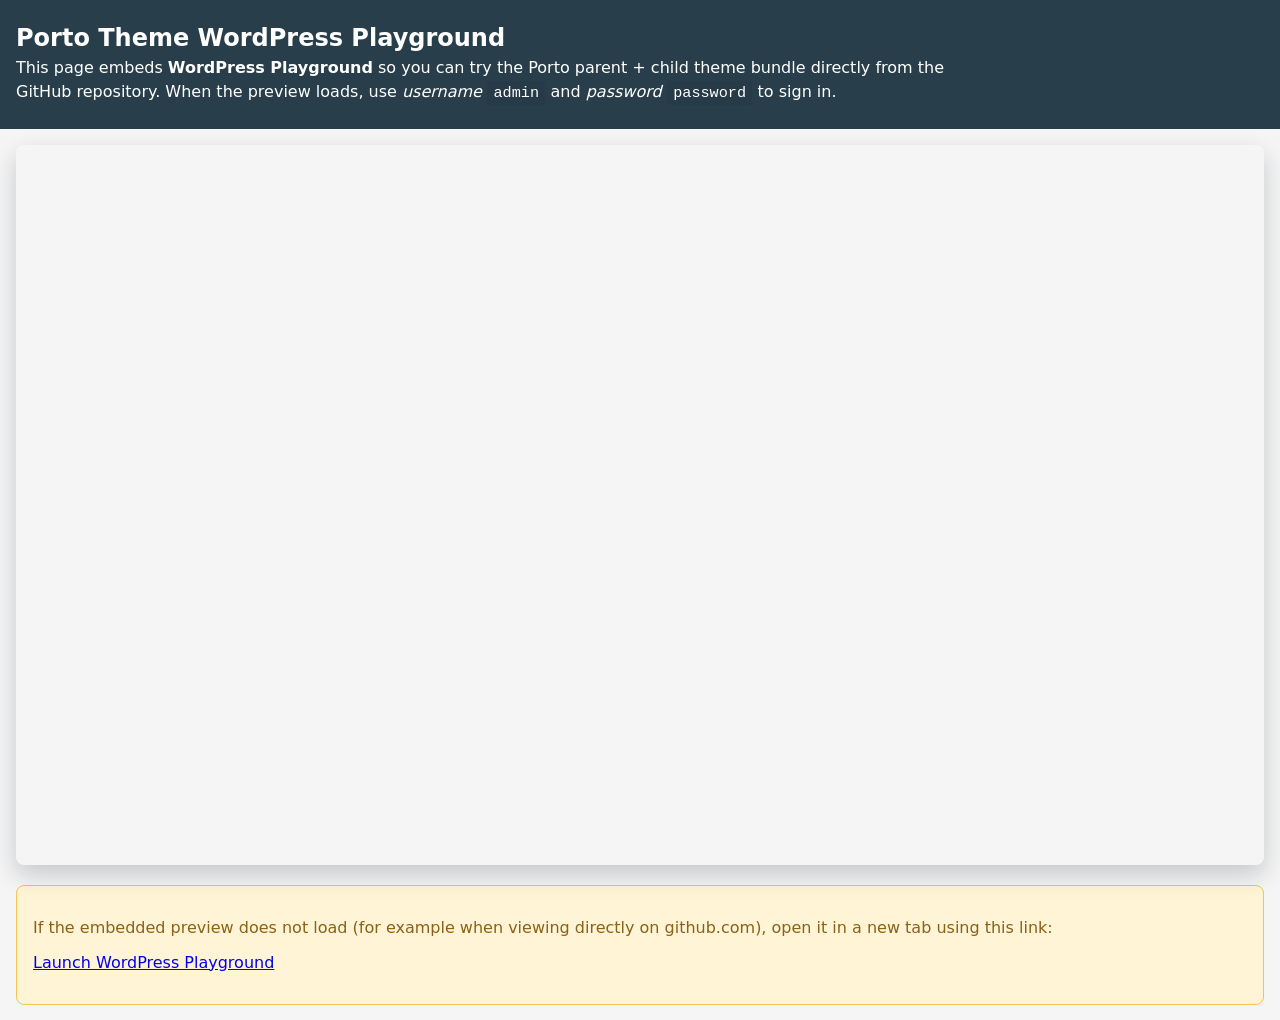
<file: playground/index.html>
<!DOCTYPE html>
<html lang="en">
  <head>
    <meta charset="utf-8" />
    <meta name="viewport" content="width=device-width, initial-scale=1" />
    <title>Porto Theme Playground Preview</title>
    <style>
      body {
        font-family: system-ui, -apple-system, BlinkMacSystemFont, "Segoe UI", sans-serif;
        margin: 0;
        padding: 0;
        background: #f5f5f5;
        color: #1f2933;
      }
      header {
        padding: 1.5rem 1rem;
        background: #283e4a;
        color: #fff;
      }
      header h1 {
        margin: 0 0 0.25rem;
        font-size: 1.5rem;
      }
      header p {
        margin: 0;
        max-width: 60rem;
        line-height: 1.5;
      }
      main {
        padding: 1rem;
      }
      iframe {
        width: 100%;
        min-height: 80vh;
        border: none;
        border-radius: 0.5rem;
        box-shadow: 0 10px 25px rgba(15, 23, 42, 0.2);
      }
      .fallback {
        margin-top: 1rem;
        padding: 1rem;
        background: #fff5d6;
        border-radius: 0.5rem;
        border: 1px solid #f6c453;
        color: #8a6116;
      }
      code {
        font-size: 0.95rem;
        background: rgba(15, 23, 42, 0.08);
        padding: 0.2rem 0.4rem;
        border-radius: 0.25rem;
      }
    </style>
  </head>
  <body>
    <header>
      <h1>Porto Theme WordPress Playground</h1>
      <p>
        This page embeds <strong>WordPress Playground</strong> so you can try the Porto
        parent + child theme bundle directly from the GitHub repository. When the
        preview loads, use <em>username</em> <code>admin</code> and <em>password</em>
        <code>password</code> to sign in.
      </p>
    </header>
    <main>
      <iframe id="playground" title="WordPress Playground"></iframe>
      <div class="fallback" id="fallback" hidden>
        <p>
          If the embedded preview does not load (for example when viewing directly on
          github.com), open it in a new tab using this link:
        </p>
        <p>
          <a id="fallback-link" href="#" target="_blank" rel="noopener">
            Launch WordPress Playground
          </a>
        </p>
      </div>
    </main>
    <script>
      (function () {
        const iframe = document.getElementById("playground");
        const fallback = document.getElementById("fallback");
        const fallbackLink = document.getElementById("fallback-link");

        function getRepoInfoFromUrl(url) {
          try {
            const parsed = new URL(url);
            if (parsed.hostname === "htmlpreview.github.io") {
              const source = parsed.searchParams.keys().next().value;
              if (!source) {
                return null;
              }
              return getRepoInfoFromUrl(source);
            }

            if (parsed.hostname === "raw.githubusercontent.com") {
              const [, owner, repo, branch, ...path] = parsed.pathname.split("/");
              if (!owner || !repo || !branch) {
                return null;
              }
              return { owner, repo, branch, path: path.join("/") };
            }

            if (
              parsed.hostname === "github.com" &&
              parsed.pathname.includes("/blob/")
            ) {
              const [, owner, repo, , branch, ...path] = parsed.pathname.split("/");
              if (!owner || !repo || !branch) {
                return null;
              }
              return { owner, repo, branch, path: path.join("/") };
            }

            if (parsed.hostname.endsWith("github.io")) {
              const [, owner, repo, ...path] = parsed.pathname.split("/");
              if (!owner || !repo) {
                return null;
              }
              const branch = "main";
              return { owner, repo, branch, path: path.join("/") };
            }
          } catch (error) {
            console.warn("Unable to determine repo info", error);
          }
          return null;
        }

        const repoInfo = getRepoInfoFromUrl(window.location.href);

        if (!repoInfo) {
          fallback.hidden = false;
          fallbackLink.href = "https://playground.wordpress.net/";
          return;
        }

        const baseRawUrl = `https://raw.githubusercontent.com/${repoInfo.owner}/${repoInfo.repo}/${repoInfo.branch}/playground/`;
        const blueprintUrl = `${baseRawUrl}porto-blueprint.json`;

        const playgroundUrl = new URL("https://playground.wordpress.net/");
        playgroundUrl.searchParams.set("mode", "seamless");
        playgroundUrl.searchParams.set("blueprint-url", blueprintUrl);

        iframe.src = playgroundUrl.toString();

        fallback.hidden = false;
        fallbackLink.href = playgroundUrl.toString();
      })();
    </script>
  </body>
</html>
</file>
